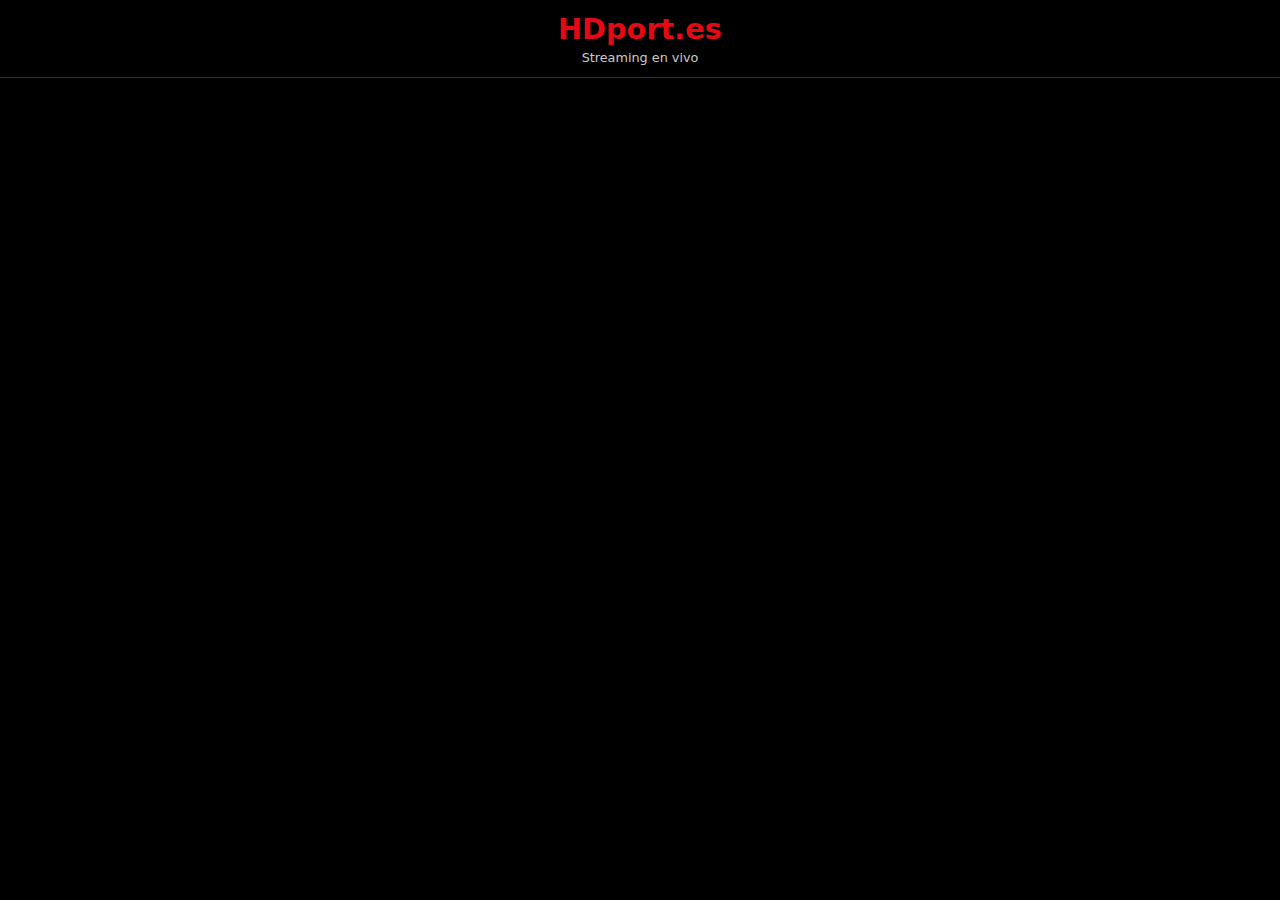
<file: player.html>
<!DOCTYPE html>
<html>
<head>
    <meta charset="UTF-8">
    <meta name="viewport" content="width=device-width, initial-scale=1.0, user-scalable=yes">
    <title>HDport.es - Reproductor</title>
    <style>
        * { margin: 0; padding: 0; box-sizing: border-box; }
        body {
            background: #000000;
            font-family: system-ui, -apple-system, 'Segoe UI', Roboto, sans-serif;
            height: 100vh;
            width: 100vw;
            overflow: hidden;
            display: flex;
            flex-direction: column;
        }
        .header {
            background-color: rgba(0,0,0,0.9);
            padding: 12px 16px;
            text-align: center;
            border-bottom: 1px solid #333;
            flex-shrink: 0;
        }
        .header h1 {
            color: #e50914;
            font-size: 1.8rem;
            margin: 0;
        }
        .header p {
            color: #ccc;
            font-size: 0.8rem;
            margin-top: 4px;
        }
        .iframe-container {
            flex: 1;
            position: relative;
        }
        iframe {
            position: absolute;
            top: 0;
            left: 0;
            width: 100%;
            height: 100%;
            border: none;
        }
    </style>
</head>
<body>
    <div class="header">
        <h1>HDport.es</h1>
        <p>Streaming en vivo</p>
    </div>
    <div class="iframe-container">
        <iframe id="playerFrame" allow="autoplay; encrypted-media; fullscreen"></iframe>
    </div>
    <script>
        const urlParams = new URLSearchParams(window.location.search);
        const streamUrl = urlParams.get('url');
        document.getElementById('playerFrame').src = streamUrl || 'about:blank';
    </script>
</body>
</html>
</file>
